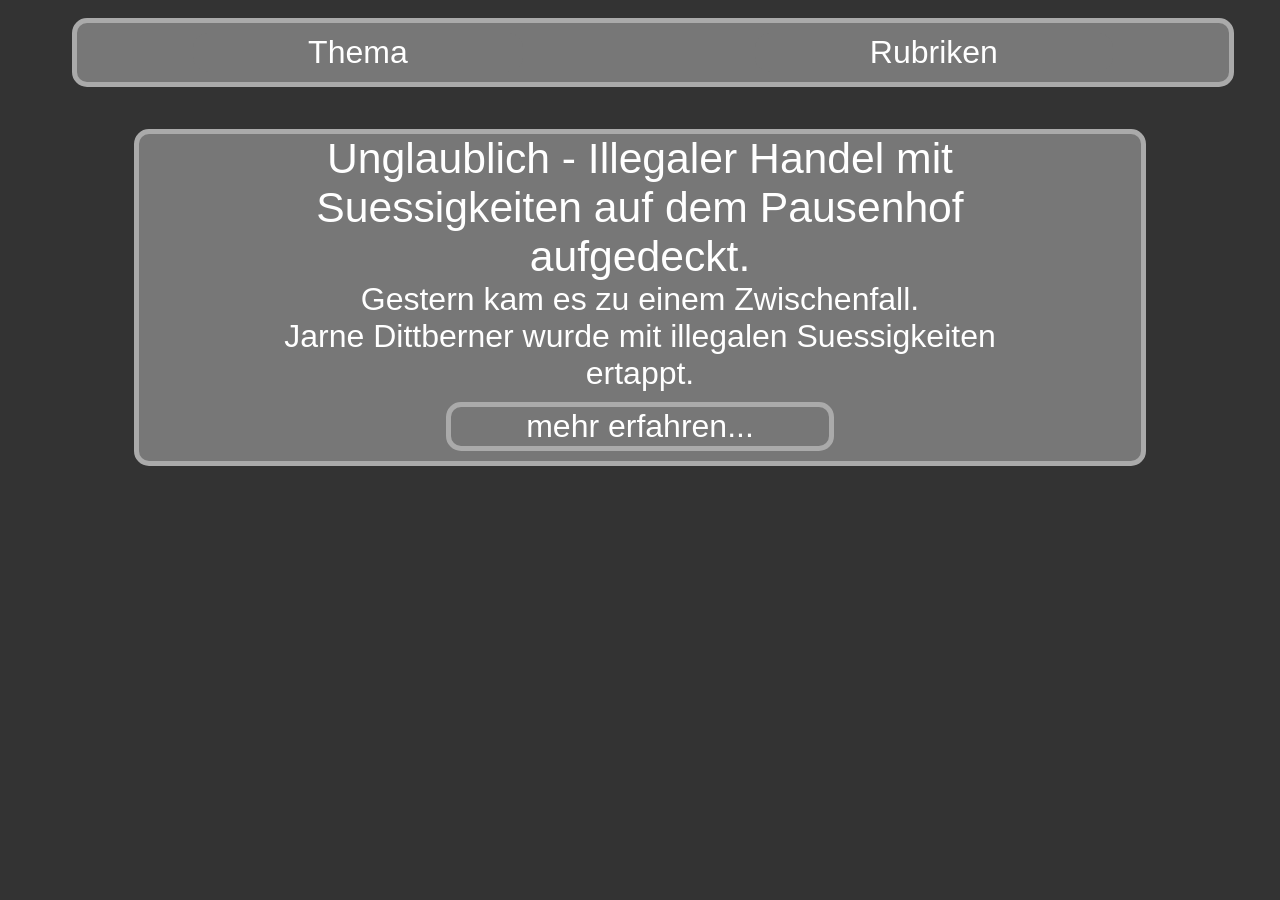
<file: index.html>
<!DOCTYPE html>
<html>
<head>
<link rel = "stylesheet" href = "style.css">
<title>Fungames</title>
</head>
<body>
<div id="defaultStuff"></div>
<script>
  fetch('./default.html')
    .then(response => response.text())
    .then(data => {
      document.getElementById('defaultStuff').innerHTML = data;
    });
</script>
<center>
<div class = "box">
<h style = "font-size: 32pt;">Unglaublich - Illegaler Handel mit Suessigkeiten auf dem Pausenhof aufgedeckt.</h><br>
Gestern kam es zu einem Zwischenfall.<br>Jarne Dittberner wurde mit illegalen Suessigkeiten ertappt.<br>
<button class = "hoverBox" style = "border: 5px solid var(--hCol);" onclick = "openLink('suess.html')">mehr erfahren...</button>
</div>
</center>
<!--<div id = "loginBox" class = "loginContainer" style = "display: none;">
  <div class = "box" style = "margin: 0px; box-shadow: 0px 0px 10px 10px rgba(0,0,0,0.3);">
  <h style = "font-size: 48pt;">Anmelden</h>
  <input type = "text" class = "textBox"></input>
  <input type = "text"></input>
  <button class = "hoverBox" style = "font-size: 32pt; position: absolute; top: 0px; right: 0px;" onclick = "hideLogin()">X</button><br>
  </div>
</div>-->
</body>
<script>
const colorSets = {
  "red":['#733', '#A77', '#CAA'],
  "orange":['#753', '#A97', '#CBA'],
  "yellow":['#773', '#AA7', '#CCA'],
  "green":['#373', '#7A7', '#ACA'],
  "cyan":['#377', '#7AA', '#ACC'],
  "blue":['#337', '#77A', '#AAC'],
  "magenta":['#737', '#A7A', '#CAC'],
  "dark":['#333', '#777', '#AAA']
}
function changeColors(cSet) {
  document.getElementById("colorDropdown").style.display = "none";
  document.documentElement.style.setProperty('--bgCol', colorSets[cSet][0]);
  document.documentElement.style.setProperty('--fgCol', colorSets[cSet][1]);
  document.documentElement.style.setProperty('--hCol', colorSets[cSet][2]);
}
function showLogin() {
  document.getElementById("loginBox").style.display = "flex";
}
function hideLogin() {
  document.getElementById("loginBox").style.display = "none";
}
function openLink(lnk) {
  open(lnk, "_self");
}
</script>
</html>
</file>
<file: style.css>
:root {
  --bgCol: #333;
  --fgCol: #777;
  --hCol: #AAA;
}
* {
  color:white;
  font-family: sans-serif;
  font-size: 24pt;
  z-index: 0;
}
body {
  background-color: var(--bgCol);
}
.box {
  background-color: var(--fgCol);
  border-radius: 15px;
  margin: 10px;
  margin-left: 10%;
  margin-right: 10%;
  padding-left: 10%;
  padding-right: 10%;
  border: none;
  color: white;
  border: 5px solid var(--hCol);
}
.textBox {
  background-color: var(--fgCol);
  border-radius: 15px;
  border: none;
  color: white;
  border: 5px solid var(--hCol);
}
.textBox:focus {
  outline: none;
}
.fixedBox {
  background-color: var(--fgCol);
  border-radius: 15px;
  margin: 10px;
  margin-left: 10%;
  margin-right: 10%;
  padding-left: 10%;
  padding-right: 10%;
  border: none;
  color: white;
  border: 5px solid var(--hCol);
  position: fixed;
  z-index: 10;
}
.loginContainer {
  top: 0;
  left: 0;
  width: 100%;
  height: 100%;
  position: center;
  z-index: 20;
  display: flex;
  justify-content: center;
  align-items: center;
  position: fixed;
  margin: 0px;
  background-color: rgba(0, 0, 0, 0.5);
}
.topBar {
  background-color: var(--fgCol);
  border-radius: 15px;
  margin: 10px;
  margin-left: 5%;
  margin-right: 5%;
/*  padding-left: 10%;
  padding-right: 10%;*/
  border: none;
  color: white;
  border: 5px solid var(--hCol);
  display: flex;
  justify-content: space-around;
  position: fixed;
  width: 90%;
  z-index: 5;
}
.jusBar {
  background-color: var(--fgCol);
  border-radius: 15px;
  margin: 10px;
  margin-left: 10%;
  margin-right: 10%;
/*  padding-left: 10%;
  padding-right: 10%;*/
  border: none;
  color: white;
  border: 5px solid var(--hCol);
  display: flex;
  justify-content: space-around;
}
.hoverBox {
  background-color: var(--fgCol);
  border-radius: 15px;
  margin: 10px;
/*  margin-left: 10%;
  margin-right: 10%;*/
  padding-left: 10%;
  padding-right: 10%;
  border: none/*5px solid var(--hCol)*/;
  color: white;
}
.hoverBox:hover {
  background-color: var(--hCol);
}
.hoverBarBox {
  background-color: var(--fgCol);
  border-radius: 15px;
  margin-top: 10px;
  margin-bottom: 10px;
/*  margin-left: 10%;
  margin-right: 10%;*/
  padding-left: 20px;
  padding-right: 20px;
  border: none/*5px solid var(--hCol)*/;
  color: white;
}
.hoverBarBox:hover {
  background-color: var(--hCol);
}
</file>
